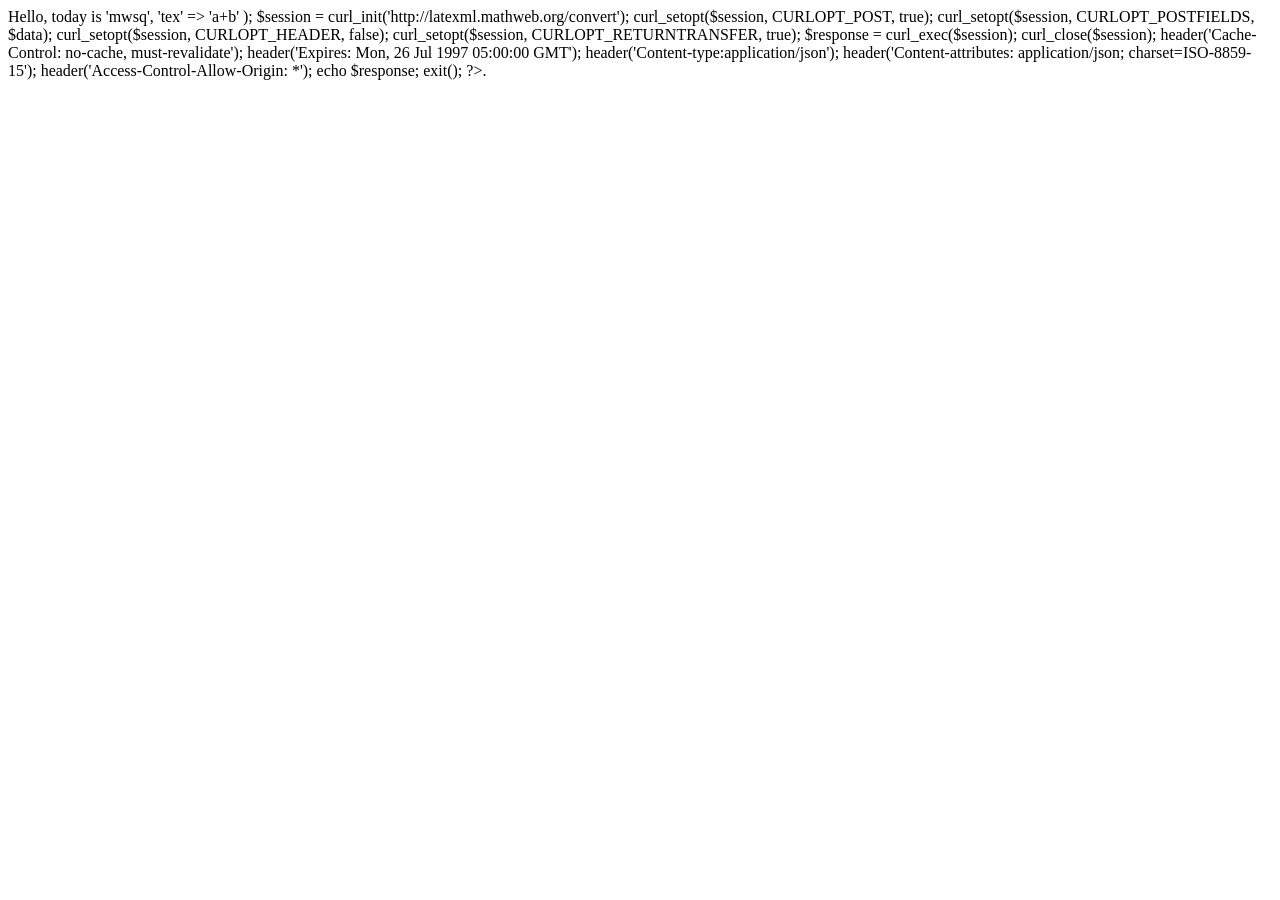
<file: project/app/templates/latexml_proxy.html>
<html>
<head></head>
<body class="page_bg">
Hello, today is <?php
$data = array(
  'profile' => 'mwsq',
  'tex' => 'a+b'
);

$session = curl_init('http://latexml.mathweb.org/convert');
curl_setopt($session, CURLOPT_POST, true);
curl_setopt($session, CURLOPT_POSTFIELDS, $data);
curl_setopt($session, CURLOPT_HEADER, false);
curl_setopt($session, CURLOPT_RETURNTRANSFER, true);
$response = curl_exec($session);
curl_close($session);

header('Cache-Control: no-cache, must-revalidate');
header('Expires: Mon, 26 Jul 1997 05:00:00 GMT');
header('Content-type:application/json');
header('Content-attributes: application/json; charset=ISO-8859-15');
header('Access-Control-Allow-Origin: *');

echo $response;
exit();
?>.
</body>
</html>
</file>
